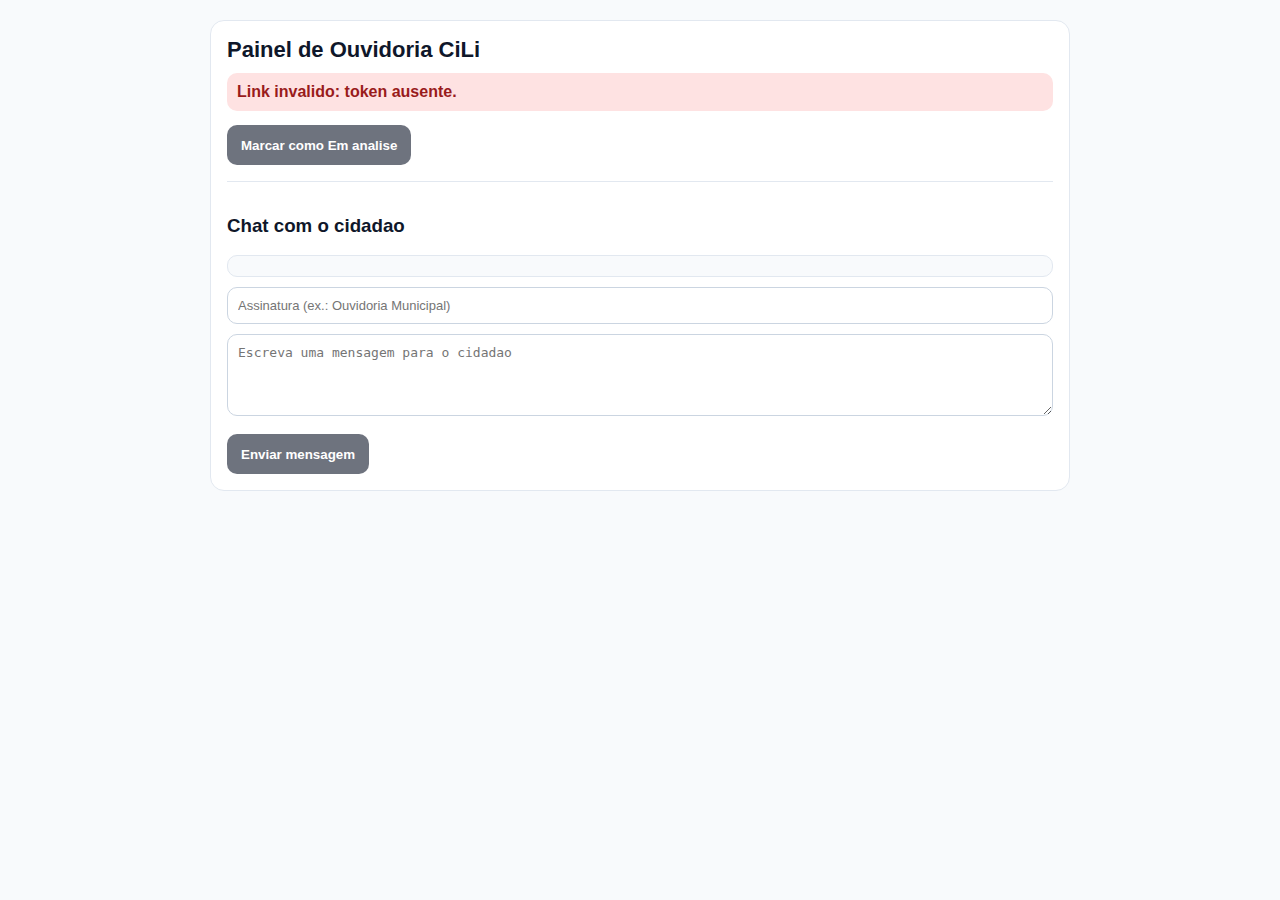
<file: ouvidoria.html>
<!doctype html>
<html lang="pt-BR">
  <head>
    <meta charset="UTF-8" />
    <meta name="viewport" content="width=device-width, initial-scale=1.0" />
    <title>Ouvidoria CiLi</title>
    <style>
      :root {
        --bg: #f8fafc;
        --card: #ffffff;
        --text: #0f172a;
        --muted: #334155;
        --line: #e2e8f0;
        --ok-bg: #dcfce7;
        --ok-text: #166534;
        --err-bg: #fee2e2;
        --err-text: #991b1b;
      }
      * { box-sizing: border-box; }
      body {
        margin: 0;
        padding: 20px;
        background: var(--bg);
        color: var(--text);
        font-family: Arial, sans-serif;
      }
      .card {
        max-width: 860px;
        margin: 0 auto;
        background: var(--card);
        border: 1px solid var(--line);
        border-radius: 14px;
        padding: 16px;
      }
      .title { font-size: 22px; margin: 0 0 10px; }
      .meta { font-size: 13px; color: var(--muted); line-height: 1.5; }
      .flash-ok, .flash-err {
        margin-top: 10px;
        border-radius: 10px;
        padding: 10px;
        font-weight: 700;
      }
      .flash-ok { background: var(--ok-bg); color: var(--ok-text); }
      .flash-err { background: var(--err-bg); color: var(--err-text); }
      .actions { margin-top: 14px; display: flex; gap: 10px; flex-wrap: wrap; }
      button {
        background: #0f172a;
        color: #fff;
        border: 0;
        border-radius: 10px;
        min-height: 40px;
        padding: 0 14px;
        font-weight: 700;
        cursor: pointer;
      }
      button:disabled { opacity: 0.6; cursor: not-allowed; }
      .chat-box { margin-top: 16px; border-top: 1px solid var(--line); padding-top: 14px; }
      .chat-list {
        background: #f8fafc;
        border: 1px solid var(--line);
        border-radius: 10px;
        padding: 10px;
        max-height: 280px;
        overflow: auto;
      }
      .msg { border-radius: 10px; padding: 8px 10px; margin-bottom: 8px; }
      .msg.ombudsman { background: #ecfdf5; border: 1px solid #bbf7d0; }
      .msg.citizen { background: #dbeafe; border: 1px solid #bfdbfe; }
      .sender { font-size: 11px; font-weight: 800; margin-bottom: 4px; }
      .body { font-size: 13px; line-height: 1.4; }
      .time { font-size: 10px; color: #64748b; margin-top: 4px; }
      textarea, input {
        width: 100%;
        border: 1px solid #cbd5e1;
        border-radius: 10px;
        padding: 10px;
        font-size: 13px;
      }
      .field { margin-top: 10px; }
    </style>
  </head>
  <body>
    <div class="card">
      <h1 class="title">Painel de Ouvidoria CiLi</h1>
      <div class="meta" id="meta"></div>
      <div id="flash"></div>
      <div class="actions">
        <button id="markBtn" type="button">Marcar como Em analise</button>
      </div>

      <div class="chat-box">
        <h3>Chat com o cidadao</h3>
        <div class="chat-list" id="chatList"></div>
        <div class="field">
          <input id="senderDisplay" placeholder="Assinatura (ex.: Ouvidoria Municipal)" />
        </div>
        <div class="field">
          <textarea id="message" rows="4" placeholder="Escreva uma mensagem para o cidadao"></textarea>
        </div>
        <div class="actions">
          <button id="sendBtn" type="button">Enviar mensagem</button>
        </div>
      </div>
    </div>
    <script src="./ouvidoria.js"></script>
  </body>
</html>
</file>
